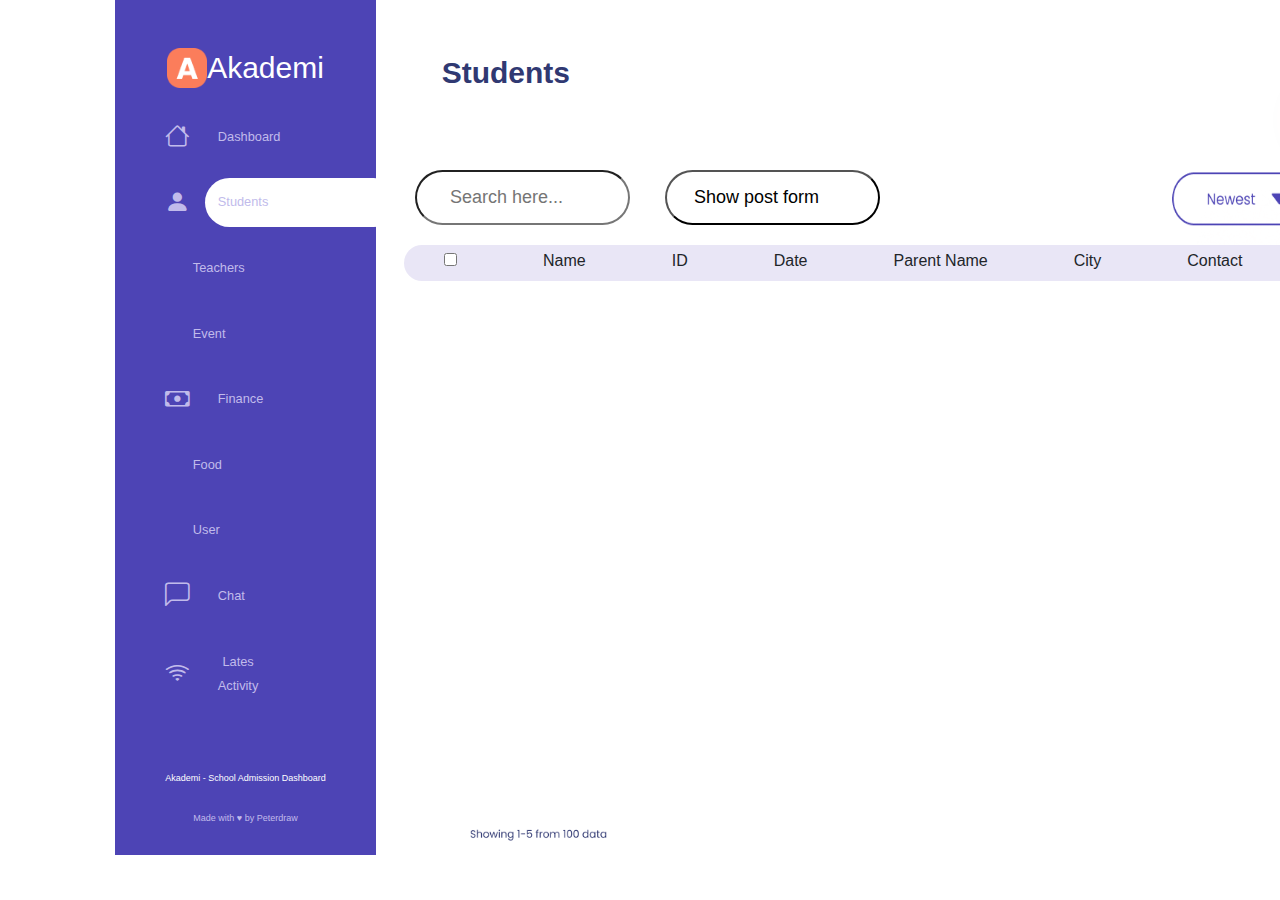
<file: 4 oy imtihon js/index.html>
<!DOCTYPE html>
<html lang="en">
<head>
  <meta charset="UTF-8" />
  <meta http-equiv="X-UA-Compatible" content="IE=edge" />
  <meta name="viewport" content="width=device-width, initial-scale=1.0" />
  <link rel="stylesheet" href="https://cdnjs.cloudflare.com/ajax/libs/font-awesome/6.4.0/css/all.min.css" integrity="sha512-iecdLmaskl7CVkqkXNQ/ZH/XLlvWZOJyj7Yy7tcenmpD1ypASozpmT/E0iPtmFIB46ZmdtAc9eNBvH0H/ZpiBw==" crossorigin="anonymous" referrerpolicy="no-referrer" />
  <link href="https://cdn.jsdelivr.net/npm/bootstrap@5.3.0-alpha2/dist/css/bootstrap.min.css"rel="stylesheet"integrity="sha384-aFq/bzH65dt+w6FI2ooMVUpc+21e0SRygnTpmBvdBgSdnuTN7QbdgL+OapgHtvPp"crossorigin="anonymous"/>
  <link rel="stylesheet" href="https://cdn.jsdelivr.net/npm/bootstrap-icons@1.10.4/font/bootstrap-icons.css">
  <script defer src="https://cdn.jsdelivr.net/npm/bootstrap@5.3.0-alpha2/dist/js/bootstrap.bundle.min.js"integrity="sha384-qKXV1j0HvMUeCBQ+QVp7JcfGl760yU08IQ+GpUo5hlbpg51QRiuqHAJz8+BrxE/N"crossorigin="anonymous"></script>
  <link rel="stylesheet" href="https://cdn.jsdelivr.net/npm/bootstrap@4.0.0/dist/css/bootstrap.min.css" integrity="sha384-Gn5384xqQ1aoWXA+058RXPxPg6fy4IWvTNh0E263XmFcJlSAwiGgFAW/dAiS6JXm" crossorigin="anonymous">
  <script src="https://cdn.jsdelivr.net/npm/bootstrap@4.0.0/dist/js/bootstrap.min.js" integrity="sha384-JZR6Spejh4U02d8jOt6vLEHfe/JQGiRRSQQxSfFWpi1MquVdAyjUar5+76PVCmYl" crossorigin="anonymous"></script>
  <title>Document</title>
  <link rel="stylesheet" href="./main.css">
  <style>
    .list-group-item {
      transition: 0.3s linear;
    }
    .user
    {
      width: 800px;
    }
    ul {
      width: 100%;
    }
  </style>
</head>

<body>
  <div class="container position-relative">
  <header class="position-absolute">
    <button id="showPostForm" class="main_search" style="left: 580px ;">Show post form</button>
    <button id="showUserForm"class="main_searchs" style="left: 1250px; width: 175px;" >Show user form</button>
  </header>
  <form id="userForm" class="d-none flex-column align-items-center text-light position-fixed bg-black top-0 bottom-0 w-50 p-5 end-0 z-3 align-items-center gap-2">
    <button type="button" class="position-absolute end-0">Close user form</button>
    <h2>ADD USER</h2>
    <input type="text" name="user_name" placeholder="Enter user name...">
    <input type="text" name="user_username" placeholder="Enter user username...">
    <input type="text" name="user_id" placeholder="Enter user id...">
    <input type="text" name="user_address" placeholder="Enter user address...">
    <input type="text" name="user_email" placeholder="Enter user email...">
    <input type="text" name="user_phone" placeholder="Enter user phone...">
    <button type="submit">send</button>
  </form>
  <form id="form" class="d-none flex-column align-items-center text-light position-fixed bg-black top-0 bottom-0 w-50 p-5 end-0 z-3 align-items-center gap-2">
    <button type="button" class="position-absolute end-0">Close form</button>
    <h2>ADD POST</h2>
    <select name="user_id">
      <option value="users" selected disabled>Users</option>
    </select>
    <input type="text" placeholder="title" name="post_title" class="form-control"/>
    <input type="text" placeholder="body" name="post_body" class="form-control"/>
    <button type="submit" class="btn btn-primary">SEARCH</button>
  </form>
  <div class="container">
    
  
    <div class="container position-relative">
      <div class="nav d-flex   text-center justify-content-center position-absolute" style="width: 261px; height: 855px; ">
          <a href="/" class="nav-pills">
              <img src="./Group 167.png" class="nav_img" alt="">
            <span class="nav_text">Akademi</span>
          </a>
      <ul class="navbar py-3 ">
          <li class="nav-item">
              <i class="bi bi-house" ></i>
            <a class="nav-link " href="#">Dashboard</a>
          </li>
          <li class="nav-item">
              <i class="bi bi-person-fill"></i>
            <a class="nav-link active story  " style="background:white ;" href="#">Students</a>
          </li>
          <li class="nav-item">
              <i class="fa-solid fa-user-tie"></i>
            <a class="nav-link" href="#">Teachers</a>
          </li>
          <li class="nav-item">
              <i class="fa-regular fa-calendar"></i>
            <a class="nav-link" href="#">Event</a>
          </li>
          <li class="nav-item">
              <i class="bi bi-cash"></i>
              <a class="nav-link active" href="#">Finance</a>
            </li>
            <li class="nav-item">
              <i class="fa-solid fa-utensils"></i>
              <a class="nav-link" href="#">Food</a>
            </li>
            <li class="nav-item">
              <i class="fa-regular fa-user"></i>
              <a class="nav-link" href="#">User</a>
            </li>
            <li class="nav-item">
              <i class="bi bi-chat-left"></i>
              <a class="nav-link" href="#">Chat</a>
            </li>
            <li class="nav-item">
              <i class="bi bi-wifi"></i>
              <a class="nav-link" href="#">Lates Activity</a>
          </ul>
          <div class="nav_footers py-3">
          <p class="nav_footer text-center" style="color:#FFFFFF;">Akademi - School Admission Dashboard</p>
          <p class="nav_footer">Made with ♥ by Peterdraw</p>
        </div>
      </div>
      </div>
      <div style="background-color: #e9e6f6;">
      <div class="container position-absolute">
        <span class="main_text">Students</span>
      <div class="main_section">
        <div class="main_icon">
          <span class="main_iconss"> <img src="./bell.png" alt=""></span>
          <span class="main_icons"> <img src="./gear.png" alt=""></span>
          <button class="main_icon_btn" id="logout" type="submit">Log Out</button>
        </div>
      </div>
      <div class="position-relative">
              <form class="form_inline " id="form">
                <input class="main_search" type="text" id="searchId" name="search" placeholder="Search here..." >
                
                <div class="main_drops">
                  <img class="main_img" src="./sort.png" alt="">
                </div>
              </form>
    </div>
      <div class="container position-relative">
        <ul  class="main_posts">
          <label id="check">
            <input type="checkbox" value="remember-me">
        </label>
          <li class="main_post">
            Name
          </li>
          <li class="main_post">
            ID
          </li>
          <li class="main_post">
            Date
          </li>
          <li class="main_post">
            Parent Name
          </li>
          <li class="main_post">
            City
          </li>
          <li class="main_post">
            Contact
          </li>
          <li class="main_post">
            Email
          </li>
          <li class="main_post">
            Action
          </li>
        </ul>
        <div class="container position-absolute">
          <div class="list-group ">
          
          <ul class="list-group users position-absolute  " style="left: 300px; top: 220px; justify-content: space-between; width: 1050px;" >
          </ul>
        </div>
        
      </div>
</div>
        <img src="./pagination.png" class="main_title_img" alt="">
      </div>
  </div>
</div>
</div>
</div>
<script type="module" src="./js/app.js"></script>
</body>
</html>
</file>
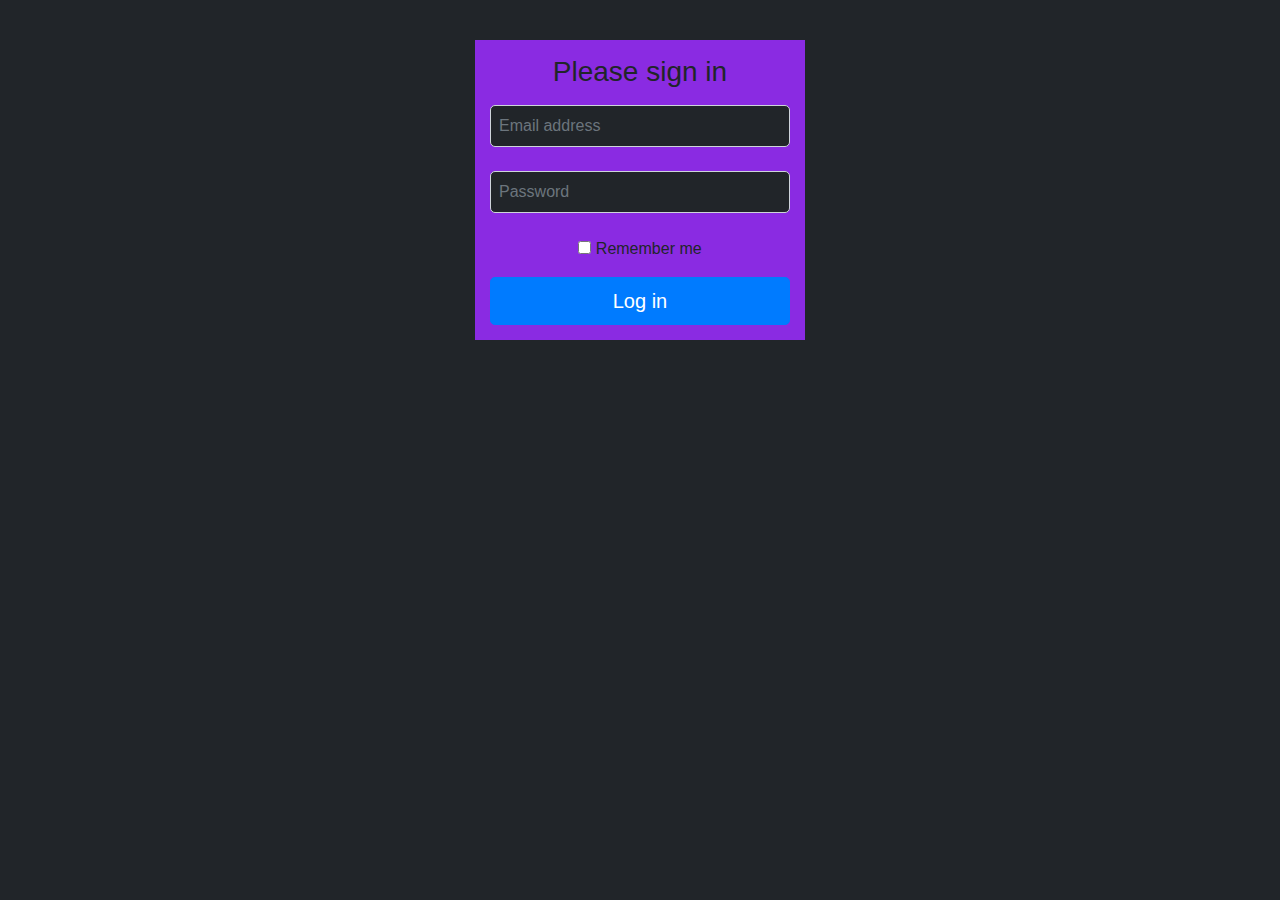
<file: 4 oy imtihon js/sigm.html>
<!Doctype html>
<html>
<head>
    <meta charset="utf-8">
    <meta name="viewport" content="width=device-width, initial-scale=1">
    <title>Signin Template</title>
    <link rel="canonical" href="https://getbootstrap.com/docs/5.3/examples/sign-in/">
    <link rel="stylesheet" href="https://cdn.jsdelivr.net/npm/bootstrap@4.0.0/dist/css/bootstrap.min.css" integrity="sha384-Gn5384xqQ1aoWXA+058RXPxPg6fy4IWvTNh0E263XmFcJlSAwiGgFAW/dAiS6JXm" crossorigin="anonymous">
    <link href="./ssign.css" rel="stylesheet">
</head>
<body class="text-center">
    
    <main class="form-signin w-100 m-auto ">
        <form class="" id="loginForm">
            <h1 class="h3 mb-3 fw-normal">Please sign in</h1>
            
            <div class="form-floating">
                <input name="email" type="email" class="form-control bs-body-bg-rgb p-2" id="floatingInput" placeholder="Email address">
                <label for="floatingInput"></label>
            </div>
            <div class="form-floating">
                <input name="password" type="password" class="form-control p-2" id="floatingPassword" placeholder="Password">
                <label for="floatingPassword"></label>
            </div>
            
            <div class="checkbox mb-2">
                <label>
                    <input type="checkbox" value="remember-me"> Remember me
                </label>
            </div>
            <button class="w-100 btn btn-lg btn-primary" type="submit">Log in</button> 
        </form>
    </main>
    
    
    
    <script src="https://cdn.jsdelivr.net/npm/bootstrap@4.0.0/dist/js/bootstrap.min.js" integrity="sha384-JZR6Spejh4U02d8jOt6vLEHfe/JQGiRRSQQxSfFWpi1MquVdAyjUar5+76PVCmYl" crossorigin="anonymous"></script>
<script src="./sign11.js"></script>
</body>
</html>
</file>
<file: 4 oy imtihon js/main.css>
.nav {
    font-family:"Segoe UI","Roboto","Helvetica Neue","Noto Sans","Liberation Sans",Arial,sans-serif,"Apple Color Emoji","Segoe UI Emoji","Segoe UI Symbol","Noto Color Emoji";
    font-size: 1.54rem;
    line-height: 1.5rem;
    color:#C1BBEB;
    text-align: center;
    background-color:#4D44B5;
    text-size-adjust: 100%;
    -webkit-tap-highlight-color: transparent;
     padding-top:3rem;
     padding-bottom:3rem;
    list-style: none;  
    position: absolute;
}
.nav-pills{
    display: flex;
    align-items: center;
    justify-content: center;
    text-decoration: none;
    color: #FFFFFF;
    font-size:30px;
    
}

.nav_img{
    width: 40px;
}
.nav-item{
    display: flex;
    padding: 8px;
    align-items: center;
    font-size: 1.54rem;
    margin-left: 26px;
}


/* .navbar{
    display: flex;
    align-items: center;    
    
} */
.nav_footers{
    
    padding-bottom: 70px;
}
.nav_footer{   
    font-size:xx-small;
    color:#C1BBEB;
   
    
}
.nav-link {
    background-color: #FFFFFF;
    margin-left: 15px;
    display: block;
    padding:0.8rem;
    padding-right: 8.1rem;
    font-size:0.8rem;
    color: #C1BBEB;
    text-decoration: none;
    background: 0 0;
    border-radius: 25px;
    
}
.main_text{
    position: absolute;
    color: #303972;
    font-size:30px;
    font-weight: bolder;
    top: 50px;
    right: 670px;
}

.main_search{
    font-size: large;
    text-align: center;
    flex-direction: column;
    align-items: center;
    padding: 2px 32px 2px 0px;
    position: relative ;
    width: 215px;
    height: 55px;
    top: 150px;
    left:300px ;
    background: #FFFFFF;
    border-radius: 40px;
    margin-top: 20px;
}
.main_img{
    
    display:inline-block;
    flex-direction: column;
    align-items: center;
    padding: 2px 32px 2px 0px;
    position: absolute;
    width: 260px;
    height: 145px;
    left: 1020px;
    top: 144px;
}

.main_searchs{
    position: absolute;
    flex-direction: column;
    justify-content: center;
    align-items: center;
    padding: 15px 26px;
    margin-top: 20px;
    background-color: #4D44B5;
    box-shadow: 0px 20px 50px rgba(191, 21, 108, 0.05);
    border-radius: 40px;
    color: #fff;
    top: 149px;
    left: 1689px;
    cursor: pointer;
}
.main_section{
    top: 60px;
    left: 1200px;
    position: absolute;
}
.main_icon{
    display: flex;
    align-items: center;
}
.main_icons{
    padding: 12px;
    margin: 12px;
    background: #FFFFFF;
    box-shadow: 0px 20px 50px rgba(191, 21, 108, 0.05);
    border-radius: 45px;
}

.main_iconss{
    background: #FFFFFF;
    box-shadow: 0px 20px 50px rgba(191, 21, 108, 0.05);
    padding: 12px;
    border-radius: 45px;
}
.main_icon_btn{
    width: 75px;
    height: 45px;
    border-radius: 25px;
    background: #4D44B5;
    color: rgb(245, 240, 240);
}


.text-bg-dark {
    background-color:#4D44B5;
}

.text-white {
    opacity: 1;
    
}


.story{
    background-color: #e9e6f6;
}

.msan{
    /* display: flex; */
    /* display: inline-block; */
    /* top: 337px; */
    /* left: 275px; */
    background: #e9e6f6;
    /* flex-direction: column; */
    /* position: absolute; */
    border-radius: 20px;
    /* z-index: 90; */
    /* margin: 8px; */
    /* height: 680px;
    width: 1090px */
    /* height: 710px; */
} 

 .main_posts{
    margin-top: 15px ;
    top: 155px;
    left: 289px;
    background: #e9e6f6;
    display: flex;
    /* z-index:1; */
    justify-content: space-between;
    position: absolute;
    width: 1120px;
    border-radius: 60px;
    padding-top: 4px;
   
}
.main_posts{ 
    padding-right:25px;
    list-style: none;
    
}
.main_titles{
    top: 31px;
    /* left: 345px; */
    display: flex;
    /* z-index: 8; */
    /* flex-wrap: wrap; */
    /* width: 1070px; */
    /* height: 650px; */
    /* background: #FFFFFF; */
    justify-content: space-between;
    position: relative;
    /* border-radius: 20px; */
    /* display: block; */
    flex-direction: row;
    text-align: center;
    align-items: center;
    
}

.main_title{
    padding-right:40px;
    list-style: none; 

}

.main_title_img{
    position: absolute;
    top: 810px;
    left: 370px;
    width: 1050px;
}


.form_card{
    display: none;
    flex-direction: column;
    align-items: center;
    position: fixed;
    background: black;
    color: #FFFFFF;
    top: 0;
    bottom: 0;
    width: 50px;
    padding: 5px;
    z-index: 1;
    align-items: center;
    gap: 2px;
}

.form_button{
    position: absolute;
    top: 8px;
    right: 16px;
    font-size: 18px;

}


.table{
    margin-top: 5px;
}

.form_add{
    display: none;
    flex-direction: column;
    align-items: center;
    color: #FFFFFF;
    position: fixed;
    background: black;
    top: 0;
    bottom: 0;
    width:50px;
    padding: 5px;
    z-index: 1;
    align-items: center;
    gap: 2px;
}

.form_btn{
    position: absolute;
}

.form_close{
    display: none;
    flex-direction: column;
    align-items: center;
    color: #FFFFFF;
    position: fixed;
    background: black;
    top: 0;
    bottom: 0;
    width:50px;
    padding: 5px;
    z-index: 1;
    align-items: center;
    gap: 2px;
}
</file>
<file: 4 oy imtihon js/ssign.css>
body {
    display: flex;
    align-items: center;
    padding-top: 40px;
    padding-bottom: 40px;
    background:#212529;

  }
  .form-signin {
    max-width: 330px;
    padding: 15px;
    background-color: blueviolet;
  }
  
  .form-signin input{
    border-bottom-right-radius: 0;
    border-bottom-left-radius: 0;
    background-color: #212529;
    border-radius: 5px;
    background: #212529;
  }
  
  .form-signin input{
    border-top-left-radius: 0;
    border-top-right-radius: 0;
    background-color: #212529;
    border-radius: 5px;
    
}
</file>
